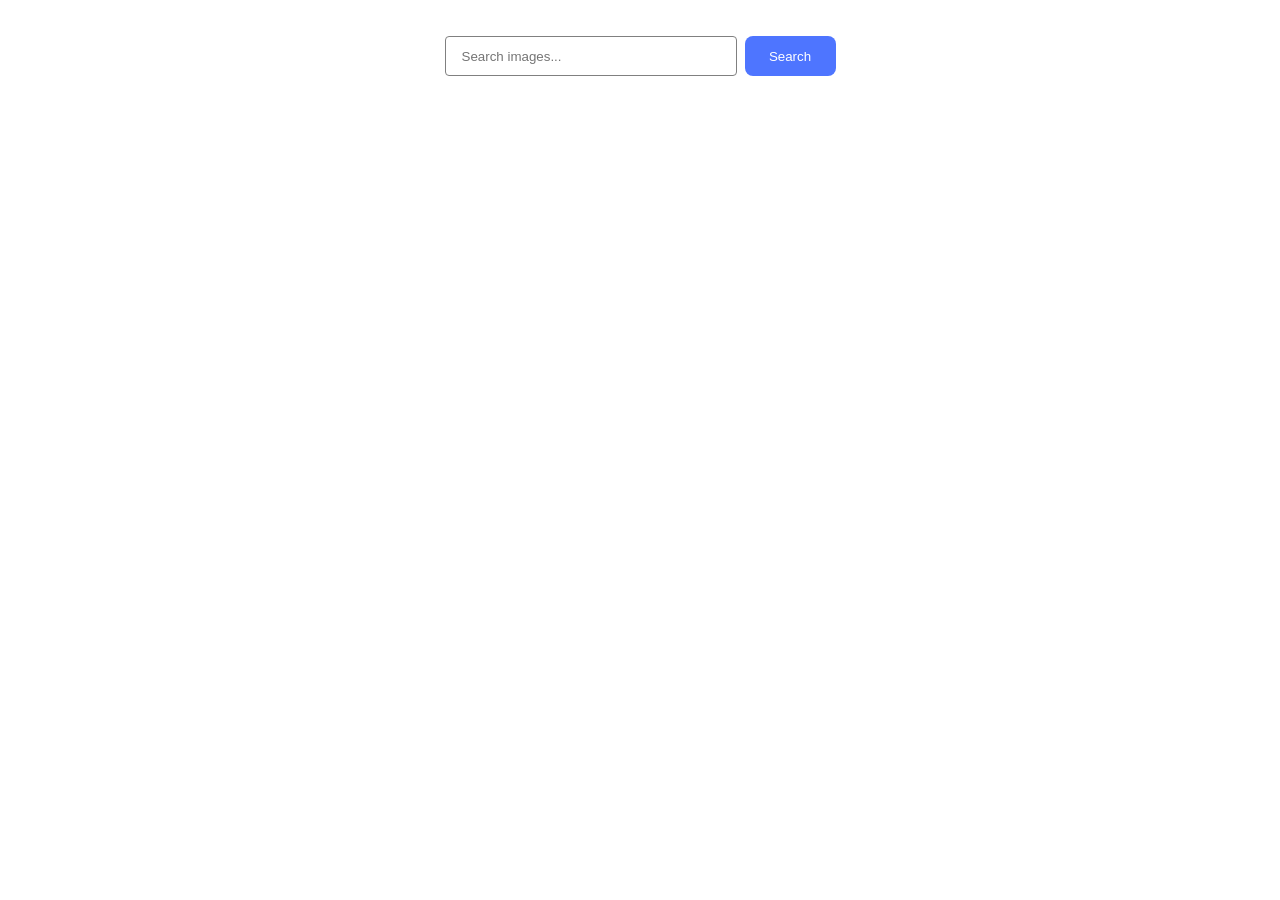
<file: src/index.html>
<!DOCTYPE html>
<html lang="en">
  <head>
    <meta charset="UTF-8" />
    <link rel="icon" type="image/svg+xml" href="/favicon.svg" />
    <meta name="viewport" content="width=device-width, initial-scale=1.0" />
    <title>Gallery project</title>
    <link rel="stylesheet" href="./css/styles.css" />
  </head>
  <body>
 <form class="search-form js-search-form" name="searchImageForm">
    <div class="form-container">
      <input class="form-control js-search-input" type="text" name="searchKeyword" required
        placeholder="Search images..." />
      <button class="btn form-search-btn" type="submit">
        Search
      </button>
    </div>
  </form>
  <!-- <span class="loader is-hidden"></span> -->
  <section class="gallery-section">
    <ul class="gallery js-list"></ul>
    
  </section>
  <button class="btn load-more is-hidden" type="submit">Load more</button>
  <span class="loader is-hidden"></span>
<script type="module" src="./main.js"></script>
  </body>
</html>
</file>
<file: src/css/styles.css>
/**
  |============================
  | include css partials with
  | default @import url()
  |============================
*/
@import url('./reset.css');

:root {
  font-family: Inter, Avenir, Helvetica, Arial, sans-serif;
  font-size: 16px;
  line-height: 24px;
  font-weight: 400;

  color: #242424;
  background-color: rgba(255, 255, 255, 0.87);

  font-synthesis: none;
  text-rendering: optimizeLegibility;
  -webkit-font-smoothing: antialiased;
  -moz-osx-font-smoothing: grayscale;
  -webkit-text-size-adjust: 100%;
}

.form-container {
  /* width: 534px;
  height: 40px; */
  display: flex;
  gap: 8px;
  margin: 36px auto;
  justify-content: center;

}

.btn {
border-radius: 8px;
border: none;
  padding: 8px 16px;
  width: 91px;
  height: 40px;
  background-color: #4e75ff;
  color: #fff;
  text-align: center;
}
.btn:hover {
  background-color: #6C8CFF;
}

.load-more {
width: 125px;
display: block;
margin: 32px auto;
}

.form-control {
  border-radius: 4px;
    width: 272px;
    padding-top: 8px;
    padding-bottom: 8px;
    padding-left: 16px;
    border: 1px solid rgb(128, 128, 128);
    
}

.loader {
  width: 48px;
  height: 48px;
  border: 5px solid #407dd1;
  border-bottom-color: transparent;
  border-radius: 50%;
  display: block;
  box-sizing: border-box;
  animation: rotation 1s linear infinite;

  margin: 32px auto;
  /* position: fixed;
  top: 50%;
  left: 50%;
  transform: translate(-50%, -50%); */
}

@keyframes rotation {
  0% {
    transform: rotate(0deg);
  }

  100% {
    transform: rotate(360deg);
  }
}

.is-hidden {
  opacity: 0;
  visibility: hidden;
  pointer-events: none;
}

.gallery {
  display: flex;
  flex-wrap: wrap;
  align-items: center;
  justify-content: center;
  gap: 24px;
}
.gallery-item {
  width: 300px;
  border: 1px solid rgb(128, 128, 128);
    height: auto;
}
.gallery-img {
  width: 100%;
  height: 200px;
}
.gallery-text-container {
  display: flex;
    flex-direction: row;
    justify-content: space-around;
    align-items: center;
}

.gallery-text-description {
  display: flex;
  flex-direction: column;
  align-items: center;
  color: #2e2f42;
  font-size: 14px;
  line-height: 2;
  font-weight: 400;
}
</file>
